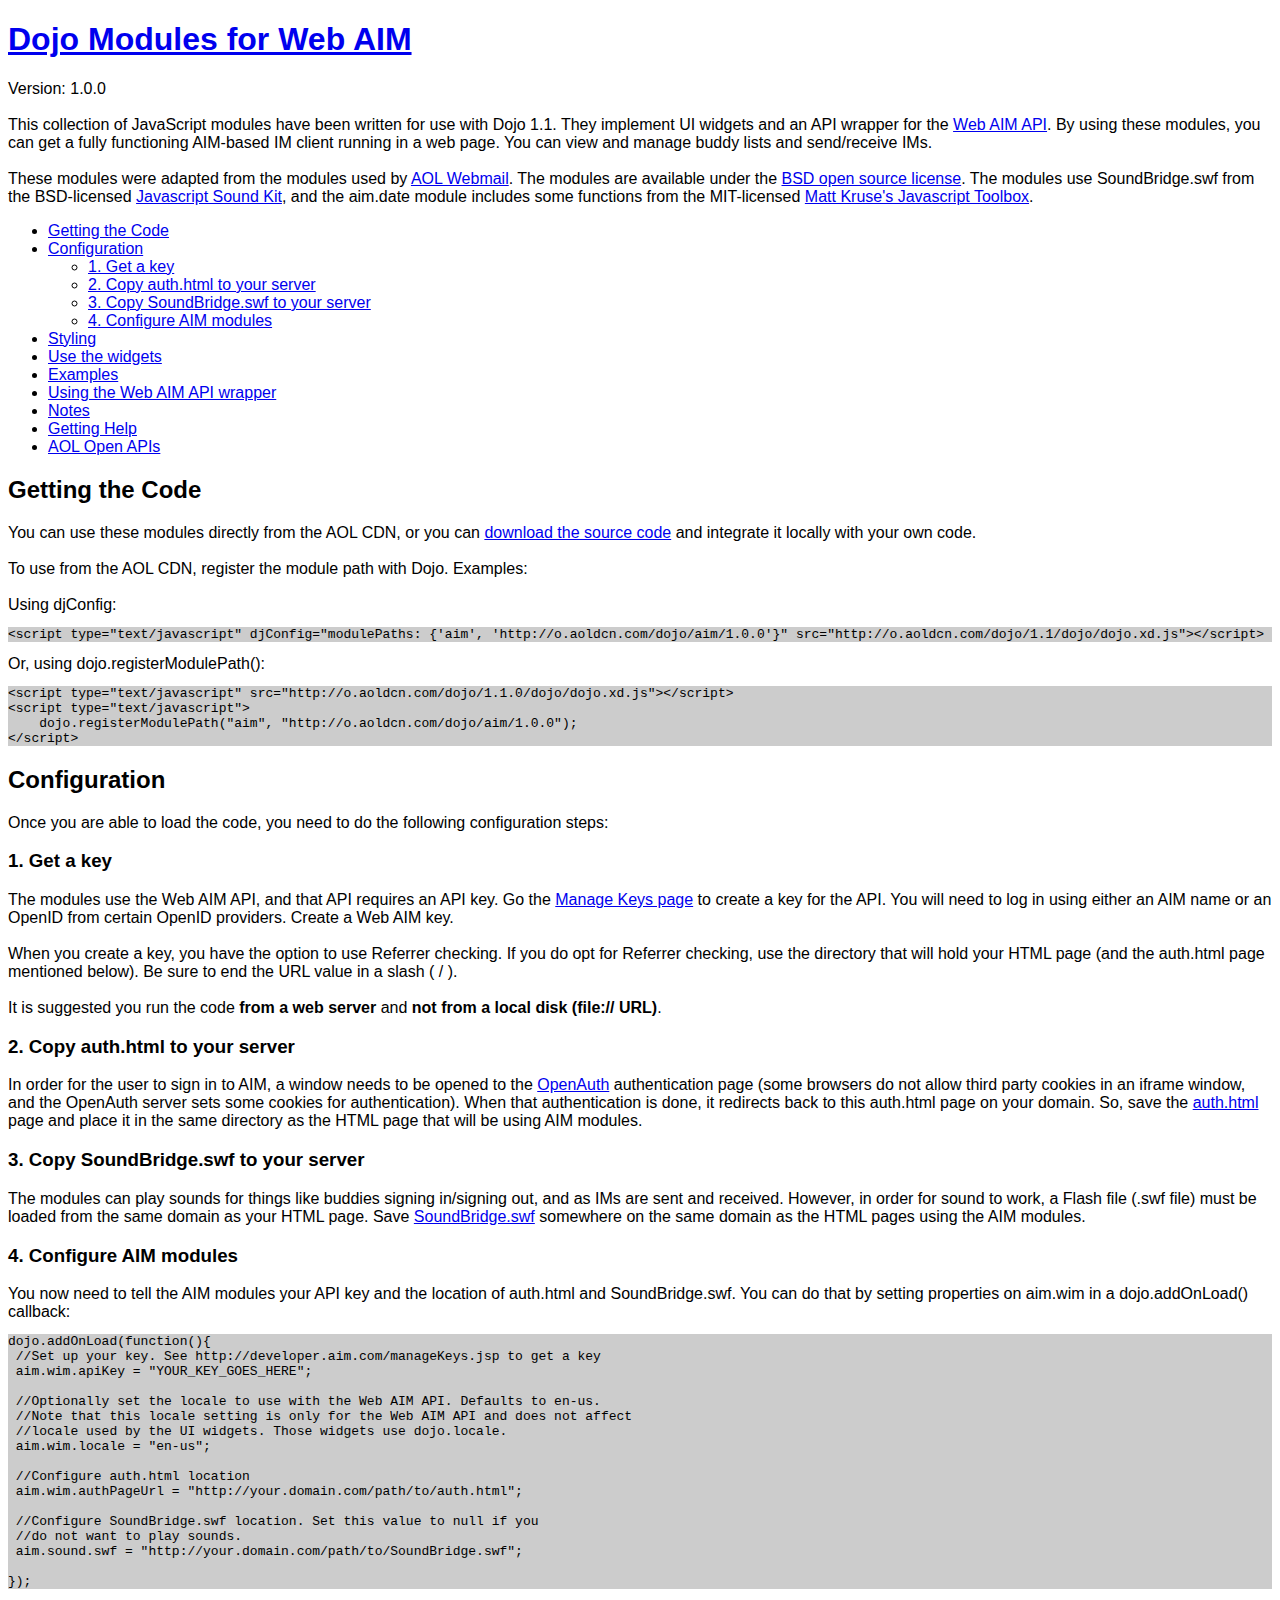
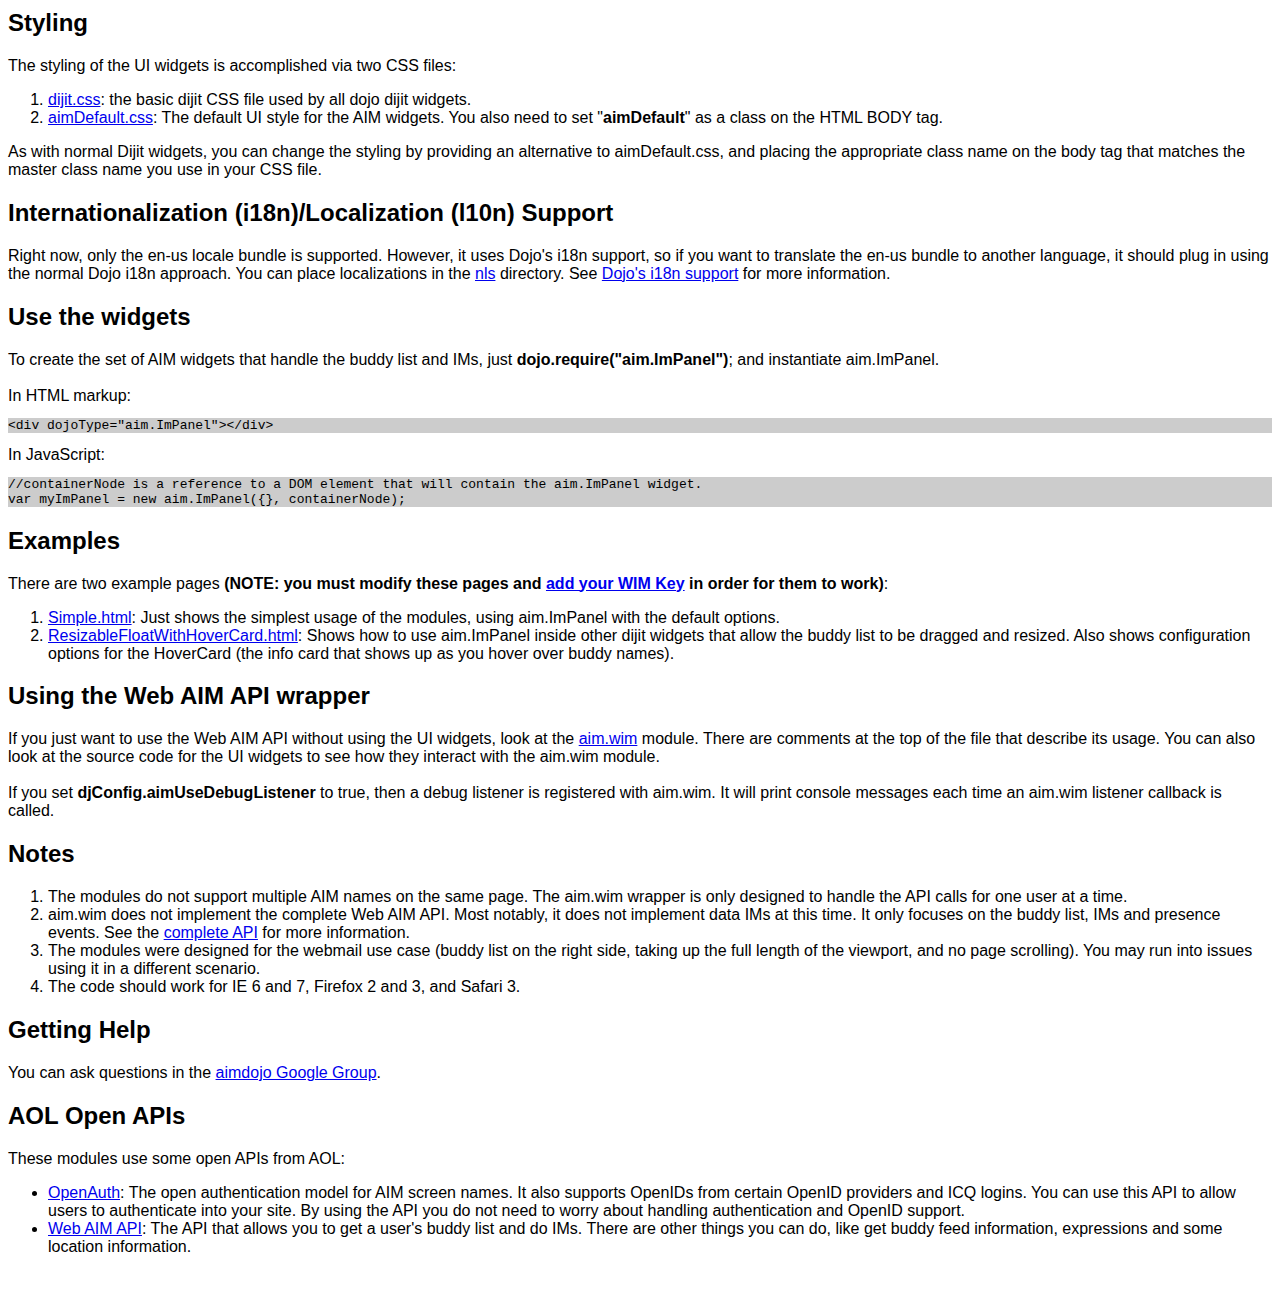
<file: index.html>
<!DOCTYPE html PUBLIC "-//W3C//DTD XHTML 1.0 Strict//EN" "http://www.w3.org/TR/xhtml1/DTD/xhtml1-strict.dtd">
<html xmlns="http://www.w3.org/1999/xhtml">
<head>
<!-- 
/*
Copyright (c) 2008 by AOL LLC
All rights reserved.
 
Redistribution and use in source and binary forms, with or without modification, are permitted
provided that the following conditions are met:
 
    * Redistributions of source code must retain the above copyright notice, this list of conditions
      and the following disclaimer.
    * Redistributions in binary form must reproduce the above copyright notice, this list of conditions
      and the following disclaimer in the documentation and/or other materials provided with the distribution.
    * Neither the name of AOL LLC nor the names of its contributors may be used to endorse or 
      promote products derived from this software without specific prior written permission.
 
THIS SOFTWARE IS PROVIDED BY THE COPYRIGHT HOLDERS AND CONTRIBUTORS "AS IS" AND ANY EXPRESS OR 
IMPLIED WARRANTIES, INCLUDING, BUT NOT LIMITED TO, THE IMPLIED WARRANTIES OF MERCHANTABILITY AND 
FITNESS FOR A PARTICULAR PURPOSE ARE DISCLAIMED. IN NO EVENT SHALL THE COPYRIGHT OWNER OR 
CONTRIBUTORS BE LIABLE FOR ANY DIRECT, INDIRECT, INCIDENTAL, SPECIAL, EXEMPLARY, OR CONSEQUENTIAL 
DAMAGES (INCLUDING, BUT NOT LIMITED TO, PROCUREMENT OF SUBSTITUTE GOODS OR SERVICES; LOSS OF USE, 
DATA, OR PROFITS; OR BUSINESS INTERRUPTION) HOWEVER CAUSED AND ON ANY THEORY OF LIABILITY, WHETHER 
IN CONTRACT, STRICT LIABILITY, OR TORT (INCLUDING NEGLIGENCE OR OTHERWISE) ARISING IN ANY WAY OUT OF
THE USE OF THIS SOFTWARE, EVEN IF ADVISED OF THE POSSIBILITY OF SUCH DAMAGE.
*/


 -->








  
  
  
  
  
  
  
  
  <meta content="text/html; charset=UTF-8" http-equiv="content-type" />








  


  
  
  
  
  
  
  
  
  
  
  
  
  
  
  
  <title>Dojo modules for Web AIM</title>
  <link rel="stylesheet" type="text/css" href="http://o.aolcdn.com/dojo/1.1.0/dijit/themes/tundra/tundra.css" />









  
  
  
  
  
  
  
  
  <link rel="stylesheet" type="text/css" href="http://o.aolcdn.com/dojo/1.1.0/dijit/tests/css/dijitTests.css" />
</head>


<body style="font-family: Arial,Helvetica,sans-serif; color: rgb(0, 0, 0);" class="tundra" link="#0000ee" alink="#ee0000" vlink="#551a8b">









<h1><a href="http://code.google.com/p/aimdojo/">Dojo Modules for Web AIM</a></h1>









Version:&nbsp;1.0.0<br />








<br />









This collection of JavaScript modules have been written for use with
Dojo 1.1. They implement UI widgets and an API wrapper for the <a href="http://dev.aol.com/aim/web">Web AIM API</a>.
By using these modules, you can get a fully functioning AIM-based IM
client running in a web page. You can view and manage buddy lists and
send/receive IMs.<br />









<br />









These modules were adapted from the modules used by <a href="http://webmail.aol.com">AOL Webmail</a>. The
modules are available under the <a href="http://www.opensource.org/licenses/bsd-license.php">BSD
open source license</a>. The modules use SoundBridge.swf from the BSD-licensed <a href="http://sourceforge.net/projects/jssoundkit/">Javascript Sound Kit</a>, and the aim.date module includes some functions from the MIT-licensed <a href="http://www.javascripttoolbox.com/lib/date/source.php">Matt Kruse's Javascript Toolbox</a>.<br />




<ul id="mozToc">




<!--mozToc h2 1 h3 2 h4 3--><li><a href="#mozTocId678704">Getting the Code</a></li>




  <li><a href="#mozTocId889954">Configuration</a>
    
    
    
    
    <ul>




      <li><a href="#mozTocId5506">1. Get a key</a></li>




      <li><a href="#mozTocId335716">2. Copy auth.html to your server</a></li>




      <li><a href="#mozTocId799231">3. Copy SoundBridge.swf to your server</a></li>




      <li><a href="#mozTocId979899">4. Configure AIM modules</a></li>




    
    
    
    
    </ul>




  </li>




  <li><a href="#mozTocId726939">Styling</a></li>




  <li><a href="#mozTocId647781">Use the widgets</a></li>




  <li><a href="#mozTocId349073">Examples</a></li>




  <li><a href="#mozTocId672731">Using the Web AIM API wrapper</a></li>




  <li><a href="#mozTocId475033">
Notes</a></li>




  <li><a href="#mozTocId872659">Getting Help</a></li>




  <li><a href="#mozTocId885874">AOL Open APIs</a></li>




</ul>









<h2><a class="mozTocH2" name="mozTocId678704"></a>Getting the Code</h2>









You can use these modules directly from the AOL CDN, or you can <a href="http://code.google.com/p/aimdojo/downloads/list">download the source code</a>
and integrate it locally with your own code. <br />









<br />









To use from the AOL CDN, register the module path with Dojo. Examples:<br />









<br />









Using djConfig:<br />









<pre style="background-color: rgb(204, 204, 204);">&lt;script type="text/javascript" djConfig="modulePaths: {'aim', 'http://o.aoldcn.com/dojo/aim/1.0.0'}" src="http://o.aoldcn.com/dojo/1.1/dojo/dojo.xd.js"&gt;&lt;/script&gt;</pre>









Or, using dojo.registerModulePath():<br />









<pre style="background-color: rgb(204, 204, 204);">&lt;script type="text/javascript" src="http://o.aoldcn.com/dojo/1.1.0/dojo/dojo.xd.js"&gt;&lt;/script&gt;<br />&lt;script type="text/javascript"&gt;<br />&nbsp; &nbsp; dojo.registerModulePath("aim", "http://o.aoldcn.com/dojo/aim/1.0.0");<br />&lt;/script&gt;</pre>









<h2><a class="mozTocH2" name="mozTocId889954"></a>Configuration</h2>









Once you are able to load the code, you need to do the following
configuration steps:<br />









<h3><a class="mozTocH3" name="mozTocId5506"></a>1. Get a key</h3>









The modules use the Web AIM API, and that API requires an API key. Go
the <a href="http://developer.aim.com/manageKeys.jsp">Manage
Keys page</a>
to create a key for the API. You will need to log in using either an
AIM name or an OpenID from certain OpenID providers. Create a Web AIM
key.<br />









<br />


When you create a key, you have the option to use Referrer checking. If you do opt for Referrer checking, use the
directory that will hold your HTML page (and the auth.html page
mentioned below). Be sure to end the URL value in a slash ( / ). <br />


<br />


It is suggested you run the code <span style="font-weight: bold;">from a web server</span> and <span style="font-weight: bold;">not from a local disk (file:// URL)</span>.<br />









<h3><a class="mozTocH3" name="mozTocId335716"></a>2. Copy auth.html to your server</h3>









In order for the user to sign in to AIM, a window needs to be opened to
the <a href="http://dev.aol.com/api/openauth">OpenAuth</a>
authentication page (some browsers do not allow third party cookies in
an iframe window, and the OpenAuth server sets some cookies for
authentication). When that authentication is done, it
redirects back to this auth.html page on your domain. So, save the <a href="resources/auth.html">auth.html</a> page and
place it in the same directory as the HTML page that will be using AIM
modules.<br />





<h3><a class="mozTocH3" name="mozTocId799231"></a>3. Copy SoundBridge.swf to your server</h3>





The modules can play
sounds for things like buddies signing
in/signing out, and as IMs are sent and received. However, in order for
sound to work, a Flash file (.swf file) must be loaded from the same
domain as your HTML page. Save <a href="SoundBridge.swf">SoundBridge.swf</a> somewhere on the same
domain as the HTML pages using the AIM modules.<br />









<h3><a class="mozTocH3" name="mozTocId979899"></a>4. Configure AIM modules</h3>









You now need to tell the AIM modules your API key and the location of
auth.html and SoundBridge.swf. You can do that by setting properties on aim.wim in a
dojo.addOnLoad() callback:<br />









<pre style="background-color: rgb(204, 204, 204);">dojo.addOnLoad(function(){<br /> //Set up your key. See http://developer.aim.com/manageKeys.jsp to get a key<br /> aim.wim.apiKey = "YOUR_KEY_GOES_HERE";<br /> <br /> //Optionally set the locale to use with the Web AIM API. Defaults to en-us.<br /> //Note that this locale setting is only for the Web AIM API and does not affect<br /> //locale used by the UI widgets. Those widgets use dojo.locale.<br /> aim.wim.locale = "en-us";<br /><br /> //Configure auth.html location<br /> aim.wim.authPageUrl = "http://your.domain.com/path/to/auth.html";<br /><br /> //Configure SoundBridge.swf location. Set this value to null if you<br /> //do not want to play sounds.<br /> aim.sound.swf = "http://your.domain.com/path/to/SoundBridge.swf";<br /><br />});<br /></pre>









<h2><a class="mozTocH2" name="mozTocId726939"></a>Styling</h2>









The styling of the UI widgets is accomplished via two CSS files:<br />









<ol>








  <li><a href="http://o.aolcdn.com/dojo/1.1.0/dijit/themes/dijit.css">dijit.css</a>:
the basic dijit CSS file used by all dojo dijit widgets.</li>








  <li><a href="themes/aimDefault/aimDefault.css">aimDefault.css</a>:
The default UI style for the AIM widgets. You also need to set "<span style="font-weight: bold;">aimDefault</span>" as a
class on the HTML BODY tag.</li>








</ol>











As with normal Dijit widgets, you can change the styling by providing
an alternative to aimDefault.css, and placing the appropriate class
name on the body tag that matches the master class name you use in your
CSS file.<br />


<h2>Internationalization (i18n)/Localization (l10n) Support</h2>


Right now, only the en-us locale bundle is supported. However, it
uses Dojo's i18n support, so if you want to translate the en-us bundle
to another language, it should plug in using the normal Dojo i18n
approach. You can place localizations in the <a href="nls">nls</a> directory. See <a href="http://dojotoolkit.org/book/dojo-book-0-9/part-3-programmatic-dijit-and-dojo/i18n">Dojo's i18n support</a> for more information.



<h2><a class="mozTocH2" name="mozTocId647781"></a>Use the widgets</h2>






To create the set of AIM widgets that handle the buddy list and IMs, just <span style="font-weight: bold;">dojo.require("aim.ImPanel")</span>; and instantiate aim.ImPanel.<br />






<br />






In HTML markup:<br />






<pre style="background-color: rgb(204, 204, 204);">&lt;div dojoType="aim.ImPanel"&gt;&lt;/div&gt;</pre>






In JavaScript:<br />






<pre style="background-color: rgb(204, 204, 204);">//containerNode is a reference to a DOM element that will contain the aim.ImPanel widget.<br />var myImPanel = new aim.ImPanel({}, containerNode);</pre>









<h2><a class="mozTocH2" name="mozTocId349073"></a>Examples</h2>









There are two example pages <span style="font-weight: bold;">(NOTE: you must modify these pages and <a href="#mozTocId5506">add your WIM Key</a> in order for them to work)</span>:<br />









<ol>









  <li><a href="tests/Simple.html">Simple.html</a>: Just shows the simplest usage of the modules,
using aim.ImPanel with the default options.</li>









  <li><a href="tests/ResizableFloatWithHoverCard.html">ResizableFloatWithHoverCard.html</a>: Shows how to use
aim.ImPanel inside other dijit widgets that allow the buddy list to be
dragged and resized. Also shows configuration options for the HoverCard
(the info card that shows up as you hover over buddy names).</li>









</ol>








<h2><a class="mozTocH2" name="mozTocId672731"></a>Using the Web AIM API wrapper</h2>








If you just want to use the Web AIM API without using the UI widgets, look at the <a href="wim.js">aim.wim</a>
module. There are comments at the top of the file that describe its
usage. You can also look at the source code for the UI widgets to see
how they interact with the aim.wim module.<br />






<br />






If you set&nbsp;<span style="font-weight: bold;">djConfig.aimUseDebugListener</span>
to true, then a debug listener is registered with aim.wim. It will
print console messages each time an aim.wim listener callback is called.
<h2><a class="mozTocH2" name="mozTocId475033"></a>
Notes</h2>









<ol>









  <li>The modules do not support multiple AIM names on the same
page. The aim.wim wrapper is only designed to handle the API calls for
one user at a time.</li>









  <li>aim.wim does not implement the complete Web AIM API. Most
notably, it does not implement data IMs at this time. It only focuses on the buddy list, IMs and presence events. See the <a href="http://dev.aol.com/aim/web/serverapi_reference">complete API</a> for more information.</li>









  <li>The modules were designed for the webmail use case (buddy
list on the right side, taking up the full length of the viewport, and
no page scrolling). You may run into issues using it in a
different scenario.</li>






  
  <li>The code should work for IE 6 and 7, Firefox 2 and 3, and Safari 3.</li>









</ol>




<h2><a class="mozTocH2" name="mozTocId872659"></a>Getting Help</h2>




You can ask questions in the <a href="http://groups.google.com/group/aimdojo">aimdojo Google Group</a>.<br />






<h2><a class="mozTocH2" name="mozTocId885874"></a>AOL Open APIs</h2>









These modules use some open APIs from AOL:<br />









<ul>









  <li><a href="http://dev.aol.com/api/openauth">OpenAuth</a>: The open authentication model for AIM screen
names. It also supports OpenIDs from certain OpenID providers and ICQ
logins. You can use this API to allow users to authenticate into your
site. By using the API you do not need to worry about handling
authentication and OpenID support.</li>









  <li><a href="http://dev.aol.com/aim/web/serverapi_reference">Web AIM API</a>:
The API that allows you to get a user's buddy list and do IMs. There
are other things you can do, like get buddy feed information,
expressions and some location information.</li>









</ul>








<br />









</body>
</html>
</file>
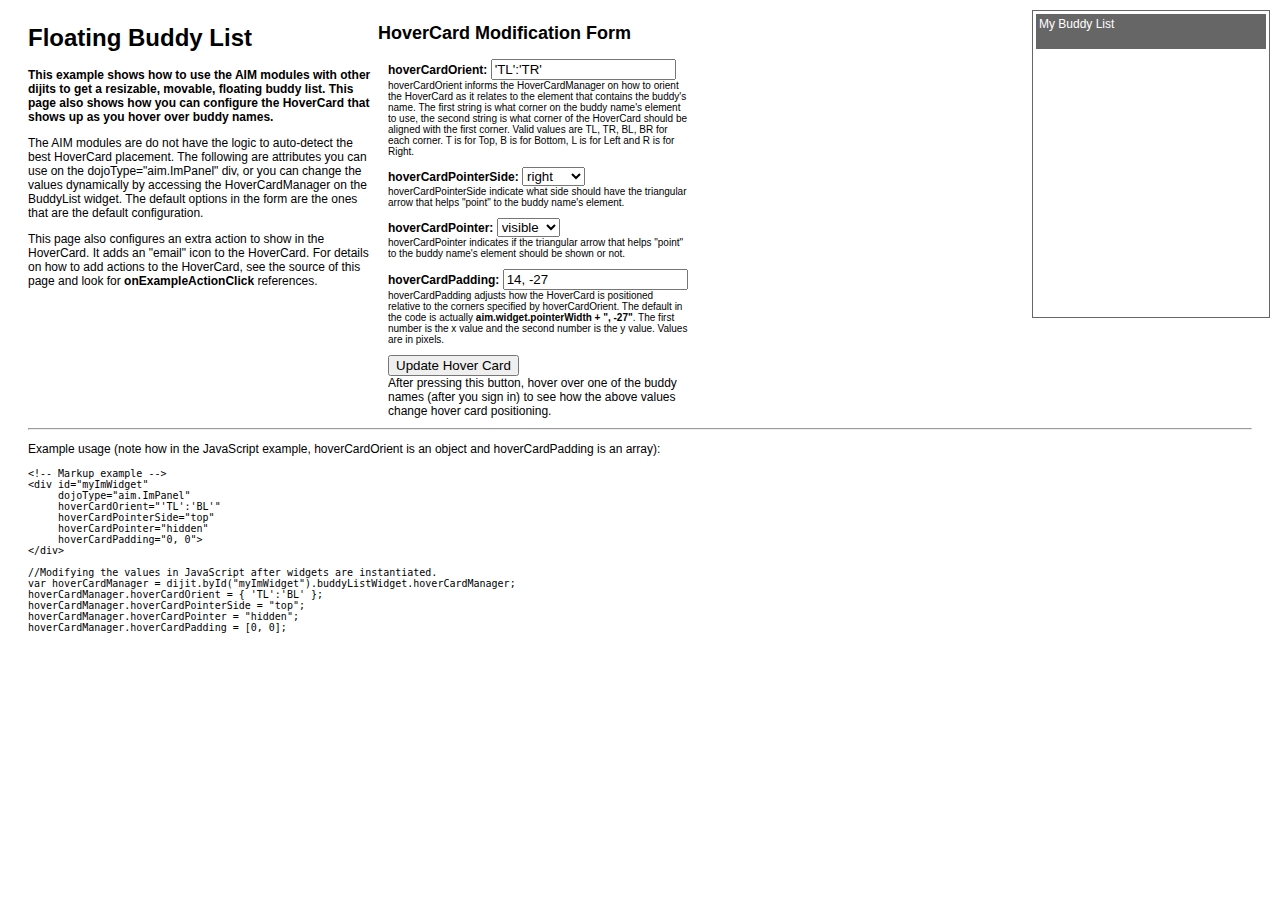
<file: tests/ResizableFloatWithHoverCard.html>
<!DOCTYPE html PUBLIC "-//W3C//DTD XHTML 1.0 Transitional//EN"
"http://www.w3.org/TR/xhtml1/DTD/xhtml1-transitional.dtd">

<!-- 
/*
Copyright (c) 2008 by AOL LLC
All rights reserved.
 
Redistribution and use in source and binary forms, with or without modification, are permitted
provided that the following conditions are met:
 
    * Redistributions of source code must retain the above copyright notice, this list of conditions
      and the following disclaimer.
    * Redistributions in binary form must reproduce the above copyright notice, this list of conditions
      and the following disclaimer in the documentation and/or other materials provided with the distribution.
    * Neither the name of AOL LLC nor the names of its contributors may be used to endorse or 
      promote products derived from this software without specific prior written permission.
 
THIS SOFTWARE IS PROVIDED BY THE COPYRIGHT HOLDERS AND CONTRIBUTORS "AS IS" AND ANY EXPRESS OR 
IMPLIED WARRANTIES, INCLUDING, BUT NOT LIMITED TO, THE IMPLIED WARRANTIES OF MERCHANTABILITY AND 
FITNESS FOR A PARTICULAR PURPOSE ARE DISCLAIMED. IN NO EVENT SHALL THE COPYRIGHT OWNER OR 
CONTRIBUTORS BE LIABLE FOR ANY DIRECT, INDIRECT, INCIDENTAL, SPECIAL, EXEMPLARY, OR CONSEQUENTIAL 
DAMAGES (INCLUDING, BUT NOT LIMITED TO, PROCUREMENT OF SUBSTITUTE GOODS OR SERVICES; LOSS OF USE, 
DATA, OR PROFITS; OR BUSINESS INTERRUPTION) HOWEVER CAUSED AND ON ANY THEORY OF LIABILITY, WHETHER 
IN CONTRACT, STRICT LIABILITY, OR TORT (INCLUDING NEGLIGENCE OR OTHERWISE) ARISING IN ANY WAY OUT OF
THE USE OF THIS SOFTWARE, EVEN IF ADVISED OF THE POSSIBILITY OF SUCH DAMAGE.
*/
 -->
<html xmlns="http://www.w3.org/1999/xhtml" xml:lang="en" lang="en">

<head>
	<meta http-equiv="Content-type" content="text/html; charset=utf-8" />
	<link rel="stylesheet" type="text/css" href="http://o.aolcdn.com/dojo/1.1.0/dijit/themes/tundra/tundra.css"/>
	<link rel="stylesheet" type="text/css" href="http://o.aolcdn.com/dojo/1.1.0/dojox/layout/resources/ResizeHandle.css"/>
	<link rel="stylesheet" type="text/css" href="../themes/aimDefault/aimDefault.css"/>
	<style type="text/css">
		html, body {
			font-family: Arial, Helvetica, sans-serif;
			font-size: 12px;
			padding: 0 10px;
		}
		
		#pageContent {
			float: left;
			width: 350px;
		}

		form {
			display: block;
			float: left;
			width: 320px;
		}

		hr, #examples {
			clear: both;		
		}

		#floatingDiv {
			width: 230px;
			padding:3px;
			height: 300px;
			border:1px solid #666666;
			position: relative;
			background: white;
			position: absolute;
			top: 10px;
			right: 10px;
			z-index: 5;
		}

		#resizePane {
			width: 100%;
			height: 15px;
			background-color: #666666;
		}

		#dragTitle {
			background-color: #666666;
			color: white;
			padding: 3px;
			cursor: move;
		}
		
		pre {
			font-size: smaller;
		}

		.fieldPair {
			margin: 10px;
		}
		
		#hoverForm label {
			font-weight: bold;
		}

		.notes {
			font-size: smaller;
		}

		.exampleAction {
			background-image: url("images/main.gif");
			width: 24px;
			background-position: -645px -61px;
		}
		
		.exampleAction:hover {
			background-position: -645px -77px;
		}
	</style>
	<script type="text/javascript">
		djConfig = {
			//isDebug: true,
			debugAtAllCosts: true,
			parseOnLoad: true,
			xdWaitSeconds: 5,
			baseUrl: "../",
			modulePaths: {
				aim: "."
			}
		}
	</script>
	<script type="text/javascript" src="http://o.aolcdn.com/dojo/1.1.0/dojo/dojo.xd.js"></script>
	<script type="text/javascript">
		dojo.require("dojo.dnd.move");
		dojo.require("dijit.layout.BorderContainer");
		dojo.require("dijit.layout.ContentPane");
		dojo.require("dojox.layout.ResizeHandle");
		dojo.require("aim.ImPanel");

    function getSelectedValue(/*Select DOMNode*/select) {
        return select.options[select.selectedIndex].value;
    }

		function updateHoverCard(){
			var form = dojo.byId("hoverForm");
			var hoverCardManager = dijit.byId("myImPanel").buddyListWidget.hoverCardManager;
			
			//Convert orient into appropriate object.
			var orientParts = form.hoverCardOrient.value.replace(/['"]/g, "").split(":");
			var newOrient = {};
			newOrient[orientParts[0]] = orientParts[1];
			
			//Convert padding into appropriate array.
			var paddingParts = form.hoverCardPadding.value.replace(/['" ]/g, "").split(",");
			var newPadding = [
				parseInt(paddingParts[0], 10),
				parseInt(paddingParts[1], 10)			
			];

			hoverCardManager.hoverCardOrient = newOrient;
			hoverCardManager.hoverCardPointerSide = getSelectedValue(form.hoverCardPointerSide);
			hoverCardManager.hoverCardPointer = getSelectedValue(form.hoverCardPointer);
			hoverCardManager.hoverCardPadding = newPadding;
		}

		function onExampleActionClick(/*Event*/evt){
			//summary: handles click action from action icon added dynamically to the HoverCard.
			//This function is attached to the HoverCard widget instance, so "this" inside this function
			//will be the HoverCard widget instance.
			alert("This was an additional action added by this test page.\n\nTo see how it works, view source\nand look for 'onExampleActionClick' references.\n\nBuddy in the HoverCard is: " + this.aimId);
		}

		dojo.addOnLoad(function(){
			//INSERT YOUR KEY HERE. This page will not work without your key.
			//See http://developer.aim.com to get a key
			aim.wim.apiKey = "XXXXXXXXX";
			aim.wim.locale = "en-us";

			//Find local path to use for config settings.
			var localPath = location.href.split("#")[0].split("?")[0];
			var index = localPath.indexOf("/tests");

			//Set the authPageUrl and location of swf file for sounds. Both of
			//these files needs to be on a local path, preferrably in the same directory
			//as your HTML file. If you do not want to worry about sounds and the swf file,
			//then set aim.sound.swf = null.
			aim.wim.authPageUrl = localPath.substring(0, index) + "/tests/auth.html";
			aim.sound.swf = localPath.substring(0, index) + "/tests/SoundBridge.swf";
			
			//Make the BorderContainer draggable.
			new dojo.dnd.Moveable("floatingDiv", {handle: "dragTitle"});
			
			//Add another button to the hover card. Do this by getting all
			//buddy list widgets on the page (should only be one) and use the hoverCardActions
			//array property of the widget, and add a DIV that has a class of actionLink.
			//You can add other CSS classes if you like. Be sure to attach your own
			//onclick handler to the div.
			dijit.registry.byClass("aim.BuddyList").forEach(function(item){
				//Create the DIV and assign click action
				var actionNode = dojo.doc.createElement("div");
				actionNode.className = "actionLink exampleAction";

				//Add the action click handler to the widget, so the "this"
				//variable inside the click handler will be the widget.
				item.onExampleActionClick = onExampleActionClick;

				//Add the div and action function to the hoverCardActions array.
				//The action function will be attached to the HoverCard, so the "this"
				//value inside the action function will be the HoverCard widget instance.
				//This is useful for getting properties of the HoverCard (like this.aimId, the
				//aimId of the buddy being shown in the hover card).
				item.hoverCardActions.push({ node: actionNode, action: onExampleActionClick});
			});
		});
	</script>
</head>
<body class="tundra aimDefault">

	<div id="floatingDiv" dojoType="dijit.layout.BorderContainer">
			<div id="dragTitle" dojoType="dijit.layout.ContentPane" region="top">
				My Buddy List
			</div>
			<div id="buddyListPane" dojoType="dijit.layout.ContentPane" region="center">
				<div id="myImPanel"
					dojoType="aim.ImPanel"
					hoverCardOrient="'TL':'TR'"
					hoverCardPointerSide="right"
					hoverCardPointer="hidden"
					hoverCardPadding="0, 0">
				</div>
			</div>
			<div id="resizePane" dojoType="dijit.layout.ContentPane" region="bottom">
				<div id="resizeHandle" dojoType="dojox.layout.ResizeHandle" targetId="floatingDiv"></div>
			</div>
	</div>

	<div id="pageContent">
		<h1>Floating Buddy List</h1>
		<p><b>
		This example shows how to use the AIM modules with other dijits to get a resizable, movable, floating buddy list. This page also shows how you can configure the HoverCard that shows up as you hover over buddy names.
		</b></p>
		
		<p>The AIM modules are do not have the logic to auto-detect the best HoverCard placement. The following are attributes
		you can use on the dojoType="aim.ImPanel" div, or you can change the values dynamically by accessing the HoverCardManager on the BuddyList widget. The default options in the form are the ones that are the default configuration.</p>
		
		<p>This page also configures an extra action to show in the HoverCard. It adds an "email" icon to the HoverCard. For details on how to add actions to the HoverCard, see the source of this page and look for <b>onExampleActionClick</b> references.</p>
	</div>
	<form id="hoverForm" onsubmit="return false">
		<h2>HoverCard Modification Form</h2>
		<div class="fieldPair">
			<label for="hoverCardOrient">hoverCardOrient: </label>
			<input type="text" id="hoverCardOrient" value="'TL':'TR'" />
			<div class="notes">
				hoverCardOrient informs the HoverCardManager on how to orient the HoverCard as it relates to the element that contains the buddy's name. The first string is what corner on the buddy name's element to use, the second string is what corner of the HoverCard should be aligned with the first corner. Valid values are TL, TR, BL, BR for each corner. T is for Top, B is for Bottom, L is for Left and R is for Right.
			</div>
		</div>

		<div class="fieldPair">
			<label for="hoverCardPointerSide">hoverCardPointerSide: </label>
			<select id="hoverCardPointerSide">
				<option value="right">right</option>
				<option value="bottom">bottom</option>
				<option value="left">left</option>
				<option value="top">top</option>
			</select>
			<div class="notes">
				hoverCardPointerSide indicate what side should have the triangular arrow that helps "point" to the
				buddy name's element.
			</div>
		</div>

		<div class="fieldPair">
			<label for="hoverCardPointer">hoverCardPointer: </label>
			<select id="hoverCardPointer">
				<option value="visible">visible</option>
				<option value="hidden">hidden</option>
			</select>
			<div class="notes">
				hoverCardPointer indicates if the triangular arrow that helps "point" to the
				buddy name's element should be shown or not.
			</div>
		</div>

		<div class="fieldPair">
			<label for="hoverCardPadding">hoverCardPadding: </label>
			<input type="text" id="hoverCardPadding" value="14, -27" />
			<div class="notes">
				hoverCardPadding adjusts how the HoverCard is positioned relative to the corners specified by
				hoverCardOrient. The default in the code is actually <b>aim.widget.pointerWidth + ", -27"</b>.
				The first number is the x value and the second number is the y value. Values are in pixels.
			</div>
		</div>
		
		<div class="fieldPair">
			<button onclick="updateHoverCard()">Update Hover Card</button><br />
			After pressing this button, hover over one of the buddy names (after you sign in)
			to see how the above values change hover card positioning.
		</div>
	</form>
	
	<hr />
	<div id="examples">
 		<p>Example usage (note how in the JavaScript example, hoverCardOrient is an object and hoverCardPadding is an array):</p>
<pre>
&lt;!-- Markup example --&gt;
&lt;div id="myImWidget"
     dojoType="aim.ImPanel"
     hoverCardOrient="'TL':'BL'"
     hoverCardPointerSide="top"
     hoverCardPointer="hidden"
     hoverCardPadding="0, 0"&gt;
&lt;/div&gt;

//Modifying the values in JavaScript after widgets are instantiated.
var hoverCardManager = dijit.byId("myImWidget").buddyListWidget.hoverCardManager;
hoverCardManager.hoverCardOrient = { 'TL':'BL' };
hoverCardManager.hoverCardPointerSide = "top";
hoverCardManager.hoverCardPointer = "hidden";
hoverCardManager.hoverCardPadding = [0, 0];
</pre>	
	</div>
</body>
</html>
</file>
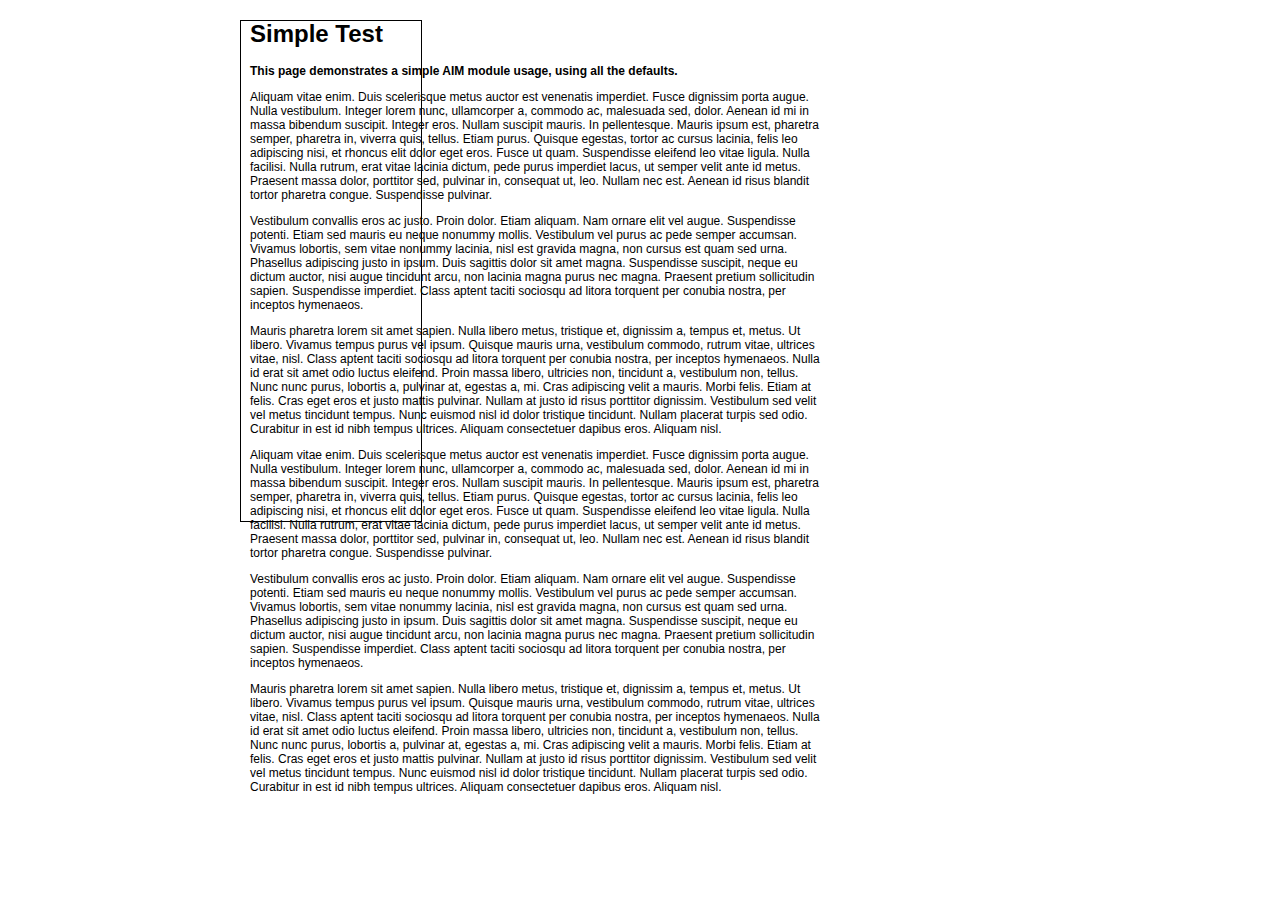
<file: tests/Simple.html>
<!DOCTYPE html PUBLIC "-//W3C//DTD XHTML 1.0 Transitional//EN"
"http://www.w3.org/TR/xhtml1/DTD/xhtml1-transitional.dtd">

<!-- 
/*
Copyright (c) 2008 by AOL LLC
All rights reserved.
 
Redistribution and use in source and binary forms, with or without modification, are permitted
provided that the following conditions are met:
 
    * Redistributions of source code must retain the above copyright notice, this list of conditions
      and the following disclaimer.
    * Redistributions in binary form must reproduce the above copyright notice, this list of conditions
      and the following disclaimer in the documentation and/or other materials provided with the distribution.
    * Neither the name of AOL LLC nor the names of its contributors may be used to endorse or 
      promote products derived from this software without specific prior written permission.
 
THIS SOFTWARE IS PROVIDED BY THE COPYRIGHT HOLDERS AND CONTRIBUTORS "AS IS" AND ANY EXPRESS OR 
IMPLIED WARRANTIES, INCLUDING, BUT NOT LIMITED TO, THE IMPLIED WARRANTIES OF MERCHANTABILITY AND 
FITNESS FOR A PARTICULAR PURPOSE ARE DISCLAIMED. IN NO EVENT SHALL THE COPYRIGHT OWNER OR 
CONTRIBUTORS BE LIABLE FOR ANY DIRECT, INDIRECT, INCIDENTAL, SPECIAL, EXEMPLARY, OR CONSEQUENTIAL 
DAMAGES (INCLUDING, BUT NOT LIMITED TO, PROCUREMENT OF SUBSTITUTE GOODS OR SERVICES; LOSS OF USE, 
DATA, OR PROFITS; OR BUSINESS INTERRUPTION) HOWEVER CAUSED AND ON ANY THEORY OF LIABILITY, WHETHER 
IN CONTRACT, STRICT LIABILITY, OR TORT (INCLUDING NEGLIGENCE OR OTHERWISE) ARISING IN ANY WAY OUT OF
THE USE OF THIS SOFTWARE, EVEN IF ADVISED OF THE POSSIBILITY OF SUCH DAMAGE.
*/
 -->
<html xmlns="http://www.w3.org/1999/xhtml" xml:lang="en" lang="en">

<head>
	<meta http-equiv="Content-type" content="text/html; charset=utf-8" />
	<link rel="stylesheet" type="text/css" href="http://o.aolcdn.com/dojo/1.1.0/dijit/themes/dijit.css"/>
	<link rel="stylesheet" type="text/css" href="../themes/aimDefault/aimDefault.css"/>
	<style type="text/css">
		html, body {
			font-family: Arial, Helvetica, sans-serif;
			font-size: 12px;
		}

		#master {
			margin: 20px auto;
			width: 800px;
			position: relative;
		}
		
		#pageContent {
			float: left;
			width: 578px;
			padding: 0 10px 10px 10px;
		}

		#pageContent h1 {
			margin-top: 0;		
		}

		#myImPanel {
			position: relative;
			width: 180px;
			height: 500px;
			border: 1px solid black;
		}
	</style>
	<script type="text/javascript">
		djConfig = {
			//isDebug: true,
			debugAtAllCosts: true,
			parseOnLoad: true,
			xdWaitSeconds: 5,
			baseUrl: "../",
			modulePaths: {
				aim: "."
			}
		}
	</script>
	<script type="text/javascript" src="http://o.aolcdn.com/dojo/1.1.0/dojo/dojo.xd.js"></script>
	<script type="text/javascript">
		dojo.require("aim.ImPanel");

		dojo.addOnLoad(function(){
			//INSERT YOUR KEY HERE. This page will not work without your key.
			//See http://developer.aim.com to get a key
			aim.wim.apiKey = "XXXXXXXXX";
			aim.wim.locale = "en-us";
			
			//Find local path to use for config settings.
			var localPath = location.href.split("#")[0].split("?")[0];
			var index = localPath.indexOf("/tests");

			//Set the authPageUrl and location of swf file for sounds. Both of
			//these files needs to be on a local path, preferrably in the same directory
			//as your HTML file. If you do not want to worry about sounds and the swf file,
			//then set aim.sound.swf = null.
			aim.wim.authPageUrl = localPath.substring(0, index) + "/tests/auth.html";
			aim.sound.swf = localPath.substring(0, index) + "/tests/SoundBridge.swf";
		});
	</script>
</head>
<body class="aimDefault">
	<div id="master">
		<div id="pageContent">
			<h1>Simple Test</h1>
			<p>
				<b>This page demonstrates a simple AIM module usage, using all the defaults.</b>
			</p>
	
			<p>Aliquam vitae enim. Duis scelerisque metus auctor est venenatis
			imperdiet. Fusce dignissim porta augue. Nulla vestibulum. Integer lorem
			nunc, ullamcorper a, commodo ac, malesuada sed, dolor. Aenean id mi in
			massa bibendum suscipit. Integer eros. Nullam suscipit mauris. In
			pellentesque. Mauris ipsum est, pharetra semper, pharetra in, viverra
			quis, tellus. Etiam purus. Quisque egestas, tortor ac cursus lacinia,
			felis leo adipiscing nisi, et rhoncus elit dolor eget eros. Fusce ut
			quam. Suspendisse eleifend leo vitae ligula. Nulla facilisi. Nulla
			rutrum, erat vitae lacinia dictum, pede purus imperdiet lacus, ut
			semper velit ante id metus. Praesent massa dolor, porttitor sed,
			pulvinar in, consequat ut, leo. Nullam nec est. Aenean id risus blandit
			tortor pharetra congue. Suspendisse pulvinar.
			</p>
			<p>Vestibulum convallis eros ac justo. Proin dolor. Etiam aliquam. Nam
			ornare elit vel augue. Suspendisse potenti. Etiam sed mauris eu neque
			nonummy mollis. Vestibulum vel purus ac pede semper accumsan. Vivamus
			lobortis, sem vitae nonummy lacinia, nisl est gravida magna, non cursus
			est quam sed urna. Phasellus adipiscing justo in ipsum. Duis sagittis
			dolor sit amet magna. Suspendisse suscipit, neque eu dictum auctor,
			nisi augue tincidunt arcu, non lacinia magna purus nec magna. Praesent
			pretium sollicitudin sapien. Suspendisse imperdiet. Class aptent taciti
			sociosqu ad litora torquent per conubia nostra, per inceptos
			hymenaeos.
			</p>
			<p>Mauris pharetra lorem sit amet sapien. Nulla libero metus, tristique
			et, dignissim a, tempus et, metus. Ut libero. Vivamus tempus purus vel
			ipsum. Quisque mauris urna, vestibulum commodo, rutrum vitae, ultrices
			vitae, nisl. Class aptent taciti sociosqu ad litora torquent per
			conubia nostra, per inceptos hymenaeos. Nulla id erat sit amet odio
			luctus eleifend. Proin massa libero, ultricies non, tincidunt a,
			vestibulum non, tellus. Nunc nunc purus, lobortis a, pulvinar at,
			egestas a, mi. Cras adipiscing velit a mauris. Morbi felis. Etiam at
			felis. Cras eget eros et justo mattis pulvinar. Nullam at justo id
			risus porttitor dignissim. Vestibulum sed velit vel metus tincidunt
			tempus. Nunc euismod nisl id dolor tristique tincidunt. Nullam placerat
			turpis sed odio. Curabitur in est id nibh tempus ultrices. Aliquam
			consectetuer dapibus eros. Aliquam nisl.
			</p>
			<p>Aliquam vitae enim. Duis scelerisque metus auctor est venenatis
			imperdiet. Fusce dignissim porta augue. Nulla vestibulum. Integer lorem
			nunc, ullamcorper a, commodo ac, malesuada sed, dolor. Aenean id mi in
			massa bibendum suscipit. Integer eros. Nullam suscipit mauris. In
			pellentesque. Mauris ipsum est, pharetra semper, pharetra in, viverra
			quis, tellus. Etiam purus. Quisque egestas, tortor ac cursus lacinia,
			felis leo adipiscing nisi, et rhoncus elit dolor eget eros. Fusce ut
			quam. Suspendisse eleifend leo vitae ligula. Nulla facilisi. Nulla
			rutrum, erat vitae lacinia dictum, pede purus imperdiet lacus, ut
			semper velit ante id metus. Praesent massa dolor, porttitor sed,
			pulvinar in, consequat ut, leo. Nullam nec est. Aenean id risus blandit
			tortor pharetra congue. Suspendisse pulvinar.
			</p>
			<p>Vestibulum convallis eros ac justo. Proin dolor. Etiam aliquam. Nam
			ornare elit vel augue. Suspendisse potenti. Etiam sed mauris eu neque
			nonummy mollis. Vestibulum vel purus ac pede semper accumsan. Vivamus
			lobortis, sem vitae nonummy lacinia, nisl est gravida magna, non cursus
			est quam sed urna. Phasellus adipiscing justo in ipsum. Duis sagittis
			dolor sit amet magna. Suspendisse suscipit, neque eu dictum auctor,
			nisi augue tincidunt arcu, non lacinia magna purus nec magna. Praesent
			pretium sollicitudin sapien. Suspendisse imperdiet. Class aptent taciti
			sociosqu ad litora torquent per conubia nostra, per inceptos
			hymenaeos.
			</p>
			<p>Mauris pharetra lorem sit amet sapien. Nulla libero metus, tristique
			et, dignissim a, tempus et, metus. Ut libero. Vivamus tempus purus vel
			ipsum. Quisque mauris urna, vestibulum commodo, rutrum vitae, ultrices
			vitae, nisl. Class aptent taciti sociosqu ad litora torquent per
			conubia nostra, per inceptos hymenaeos. Nulla id erat sit amet odio
			luctus eleifend. Proin massa libero, ultricies non, tincidunt a,
			vestibulum non, tellus. Nunc nunc purus, lobortis a, pulvinar at,
			egestas a, mi. Cras adipiscing velit a mauris. Morbi felis. Etiam at
			felis. Cras eget eros et justo mattis pulvinar. Nullam at justo id
			risus porttitor dignissim. Vestibulum sed velit vel metus tincidunt
			tempus. Nunc euismod nisl id dolor tristique tincidunt. Nullam placerat
			turpis sed odio. Curabitur in est id nibh tempus ultrices. Aliquam
			consectetuer dapibus eros. Aliquam nisl.
			</p>
	
		</div>
		<div id="myImPanel" dojoType="aim.ImPanel">
		</div>
	</div>
</body>
</html>
</file>
<file: themes/aimDefault/aimDefault.css>
@import url("AimButton.css");
@import url("AimMenu.css");
@import url("AimModalPane.css");
@import url("AimToolbar.css");

@import url("AddBuddyCard.css");
@import url("BuddyIcon.css");
@import url("BuddyList.css");
@import url("EditGroupCard.css");
@import url("Im.css");
@import url("ImGroup.css");
@import url("ImPanel.css");
@import url("ImUser.css");
@import url("KnockKnock.css");

/*
Copyright (c) 2008 by AOL LLC
All rights reserved.
 
Redistribution and use in source and binary forms, with or without modification, are permitted
provided that the following conditions are met:
 
    * Redistributions of source code must retain the above copyright notice, this list of conditions
      and the following disclaimer.
    * Redistributions in binary form must reproduce the above copyright notice, this list of conditions
      and the following disclaimer in the documentation and/or other materials provided with the distribution.
    * Neither the name of AOL LLC nor the names of its contributors may be used to endorse or 
      promote products derived from this software without specific prior written permission.
 
THIS SOFTWARE IS PROVIDED BY THE COPYRIGHT HOLDERS AND CONTRIBUTORS "AS IS" AND ANY EXPRESS OR 
IMPLIED WARRANTIES, INCLUDING, BUT NOT LIMITED TO, THE IMPLIED WARRANTIES OF MERCHANTABILITY AND 
FITNESS FOR A PARTICULAR PURPOSE ARE DISCLAIMED. IN NO EVENT SHALL THE COPYRIGHT OWNER OR 
CONTRIBUTORS BE LIABLE FOR ANY DIRECT, INDIRECT, INCIDENTAL, SPECIAL, EXEMPLARY, OR CONSEQUENTIAL 
DAMAGES (INCLUDING, BUT NOT LIMITED TO, PROCUREMENT OF SUBSTITUTE GOODS OR SERVICES; LOSS OF USE, 
DATA, OR PROFITS; OR BUSINESS INTERRUPTION) HOWEVER CAUSED AND ON ANY THEORY OF LIABILITY, WHETHER 
IN CONTRACT, STRICT LIABILITY, OR TORT (INCLUDING NEGLIGENCE OR OTHERWISE) ARISING IN ANY WAY OUT OF
THE USE OF THIS SOFTWARE, EVEN IF ADVISED OF THE POSSIBILITY OF SUCH DAMAGE.
*/

.aimDefault .hidden {
	display: none;
}

/* ------------------------------------------------------------------------- */
/* Links                                                                     */
/* ------------------------------------------------------------------------- */
.aimDefault .aimLink, .aimLink:visited
{
	text-decoration: none;
	color: #06c;
	cursor: pointer;
	cursor: hand;	/* For IE 5.5 */
}
.aimDefault .aimLink:hover, .aimLink:focus
{
	text-decoration: underline;
	color: #06c;
}
.aimDefault .aimLinkDisabled, .aimLinkDisabled:hover, .aimLinkDisabled:focus
{
	cursor: default;
	text-decoration: none;
	color: #999;
}

/* ------------------------------------------------------------------------- */
/* Input fields                                                              */
/* ------------------------------------------------------------------------- */
.aimDefault .aimInput
{
	border: 1px solid #85817c;
	color: #000;
	font-family: Arial, Helvetica, sans-serif;
	font-size: 12px;
}
.aimDefault .aimInputDefault
{
	color: #999;
}

/* ------------------------------------------------------------------------- */
/* Standard buttons                                                                     */
/* ------------------------------------------------------------------------- */

.aimDefault .actionLink, .aimDefault .mailLink, .mailLinkDisabled, .imLink,
.aimDefault .imLinkDisabled, .mobileLink, mobileLinkDisabled {
	width: 22px;
	height: 15px;
	cursor: pointer;
	float: left;
	margin-right: 2px;
	background-image: url("images/main.gif");
}

.aimDefault .mailLink {
	width: 24px;
	background-position: -645px -61px;
}
.aimDefault .mailLink:hover {
	background-position: -645px -77px;
}
.aimDefault .mailLinkDisabled {
	width: 24px;
	background-position: -645px -93px;
	cursor: default;
}

.aimDefault .imLink {
	background-position: -670px -61px;
}
.aimDefault .imLink:hover {
	background-position: -670px -77px;
}
.aimDefault .imLinkDisabled {
	background-position: -670px -93px;
	cursor: default;
}

.aimDefault .mobileLink {
	background-position: -693px -61px;
}
.aimDefault .mobileLink:hover {
	background-position: -693px -77px;
}
.aimDefault .mobileLinkDisabled {
	background-position: -693px -93px;
	cursor: default;
}

/* Disable the mail and mobile links for now, since
  the code is not implemented. */
.aimDefault .mailLink,
.aimDefault .mobileLink {
	display: none !important;
}

.aimDefault .aimSmallCoolCloseButton
{
	display: block;
	width: 14px;
	height: 14px;
	cursor: pointer;
	background: url("images/main.gif") -1424px 0;
	float: right;
}

.aimDefault .aimSmallCoolCloseButton:hover
{
	background-position: -1439px 0;
}

.aimDefault .aimLargeCoolCloseButton 
{
	width: 18px;
	height: 18px;
	cursor: pointer;
	background: url("images/main.gif") -1346px 0;
}
.aimDefault .aimLargeCoolCloseButton:hover 
{
	background-position: -1367px 0;
}

.aimDefault .aimHotClearButton
{
	width: 14px;
	height: 14px;
	cursor: pointer;
	background: url("images/main.gif") -957px 0;
}
.aimDefault .aimHotClearButton:hover
{
	background-position: -971px 0;
}

.aimDefault .aimArrow {
	background: url("images/main.gif") -1038px -2px;
	width: 9px;	
	height: 5px;
}
.aimDefault .aimNewWindow {
	background: url("images/main.gif") -630px 0;
	width: 14px;
	height: 12px;
	margin-left: 3px;
}

.aimDefault .aimSmallAddButton {
	background: url("images/main.gif") -1259px 0;
	width: 14px;
	height: 14px;
	cursor: pointer;
	margin: 2px 0 0 3px;
	position: relative;
	top: 2px;
}

/* ------------------------------------------------------------------------- */
/* Pointers and drop shadows for inline dialogs                              */
/* ------------------------------------------------------------------------- */
.aimDefault .aimPointer
{
	position: absolute;
	background: url("images/main.gif");
}
.aimDefault .aimPointer-right, .aimDefault .aimPointer-left
{
	height: 27px;
	width: 14px;
}
.aimDefault .aimPointer-top, .aimDefault .aimPointer-bottom
{
	height: 14px;
	width: 27px;
}
.aimDefault .aimPointer-right	{ background-position: -1073px -31px;	right: -13px;	}
.aimDefault .aimPointer-left		{ background-position: -1049px -31px;	left: -13px;	}
.aimDefault .aimPointer-top		{ background-position: -987px  -37px;	top: -13px;		}
.aimDefault .aimPointer-bottom	{ background-position: -1017px -37px;	bottom: -13px;	}

.aimDefault .aimDropShadow
{
	position: absolute;
	background-color: #000;
}
.aimDefault .aimDropShadow-right
{
	height: 98%;
	right: -4px;
	top: 2%;
	width: 4px;	
}
.aimDefault .aimDropShadow-bottom
{
	bottom: -4px;
	height: 4px;
	left: 2%;
	width: 98%;
}
.aimDefault .aimDropShadow-corner
{
	bottom: -4px;
	right: -4px;
	height: 4px;
	width: 4px;
}
.dj_gecko .aimDefault .aimDropShadow-corner { height: 4px; width: 5px; }

.aimDefault .AimPopup {
	background-color: #fff;
	border: 1px solid #666260;
	padding: 8px;
	height: auto;
	float: left;
}

.aimDefault .inputableItemLabel .inputContainer .newButtonFF {
	float:right;
	margin-top:-1px;
}

.aimDefault .aimLargeAdd,
.aimDefault .aimLargeAdd:hover,
.aimDefault .aimLargeAddDisabled,
.aimDefault .aimLargeAddDisabled:hover {
	background:transparent url(images/main.gif) repeat scroll -1189px 0px;
	cursor:pointer;
	height:18px;
	width:18px;
}

.aimDefault .aimLargeAdd:hover {
	background-position:-1212px 0pt;
}

.aimDefault .aimLargeAddDisabled, .aimDefault .aimLargeAddDisabled:hover {
	background-position:-1235px 0pt;
}
</file>
